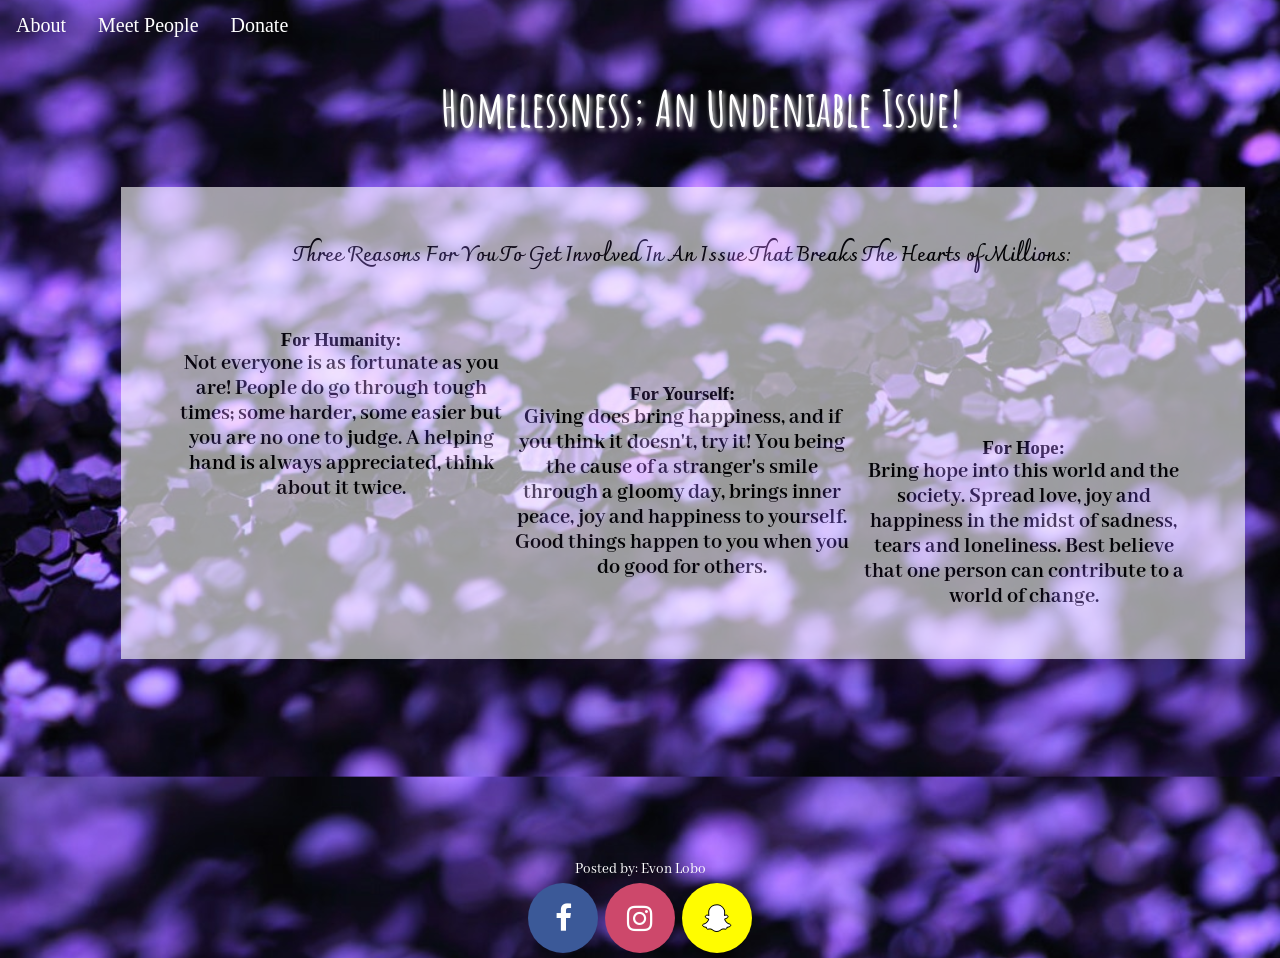
<file: Web Tech/index.html>
<!DOCTYPE html>
<html lang="en">
<head>
    <meta charset="UTF-8">
    <meta name="viewport" content="width=device-width, initial-scale=1.0">
    <meta http-equiv="X-UA-Compatible" content="ie=edge">
    <link rel="stylesheet" href="css/main.css">
    <title>Homelessness</title>
    <link href='https://fonts.googleapis.com/css?family=Abhaya Libre' rel='stylesheet'>
    <style>
        h4 {
            font-family: 'Abhaya Libre';font-size: 22px;
        }
        </style>
        <link href='https://fonts.googleapis.com/css?family=Amatic SC' rel='stylesheet'>
        <style>
        h1 {
            font-family: 'Amatic SC';font-size: 50px;
        }
        </style>
        
        <link href='https://fonts.googleapis.com/css?family=Charmonman' rel='stylesheet'>
        <style>
        h2 {
            font-family: 'Charmonman';font-size: 20px;
        }
        </style>     
    <link href='https://fonts.googleapis.com/css?family=Abhaya Libre' rel='stylesheet'>
    <style>
        footer {
            font-family: 'Abhaya Libre';font-size: 15px;
        }
        </style>
<link rel="stylesheet" href="https://cdnjs.cloudflare.com/ajax/libs/font-awesome/4.7.0/css/font-awesome.min.css">
<style>
.fa {
  padding: 20px;
  font-size: 30px;
  width: 30px;
  text-align: center;
  text-decoration: none;
  margin: 5px 2px;
  border-radius: 50%;
}

.fa:hover {
    opacity: 0.7;
}

.fa-facebook {
  background: #3B5998;
  color: white;
}
.fa-instagram {
  background: #cd486b;
  color: white;
}
.fa-snapchat-ghost {
  background: #fffc00;
  color: white;
  text-shadow: -1px 0 black, 0 1px black, 1px 0 black, 0 -1px black;
}

</style> 
</head>

<body>
    <div id= "wrapper">
    <div id= "buttons"> 
        <ul>
        <li><a href="about.html">About</a></li>
        <li><a href="meetpeople.html">Meet People</a></li>
        <li><a href="contact.html">Donate</a></li>
        </ul>
    </div><!--./#buttons-->
    <h1>
        Homelessness; An Undeniable Issue!
    </h1>
    <br>
    <br>
    <div id="main_reasons">
    <h2>
        Three Reasons For You To Get Involved In An Issue That Breaks The Hearts of Millions:
    </h2>
    <br>
    <br>
    <br>
    <article>
    <p>
    <div class= "column"> <h3>For Humanity: </h3><h4> Not everyone is as fortunate as you are! People do go through tough times; some harder, some easier but you are no one to judge. A helping hand is always appreciated, think about it twice. </h4> </div> <!--./#column-->
    </article>
    <br>
    <br>
    <br>
    <article>
    <div class= "column"> <h3>For Yourself:</h3> <h4>Giving does bring happiness, and if you think it doesn't, try it! You being the cause of a stranger's smile through a gloomy day, brings inner peace, joy and happiness to yourself. Good things happen to you when you do good for others. </h4></div> <!--./#column-->
    </article>
    <br>
    <br>
    <br>
    <article>
    <div class= "column"><h3>For Hope: </h3><h4>Bring hope into this world and the society. Spread love, joy and happiness in the midst of sadness, tears and loneliness. Best believe that one person can contribute to a world of change.</h4></div> <!--./#column-->
    </article>
    </div> <!--./#main_reasons-->
    <br>
    <br>
    <br>
    <footer id= "footer">
         <p>Posted by: Evon Lobo</p>
        <a href="https://www.facebook.com/" class="fa fa-facebook"></a>
        <a href="https://www.instagram.com/" class="fa fa-instagram"></a>
        <a href="https://www.snapchat.com/l/en-gb/" class="fa fa-snapchat-ghost"></a>
    </footer>
    </div> <!--./#wrapper-->
</body>
</html>
</file>
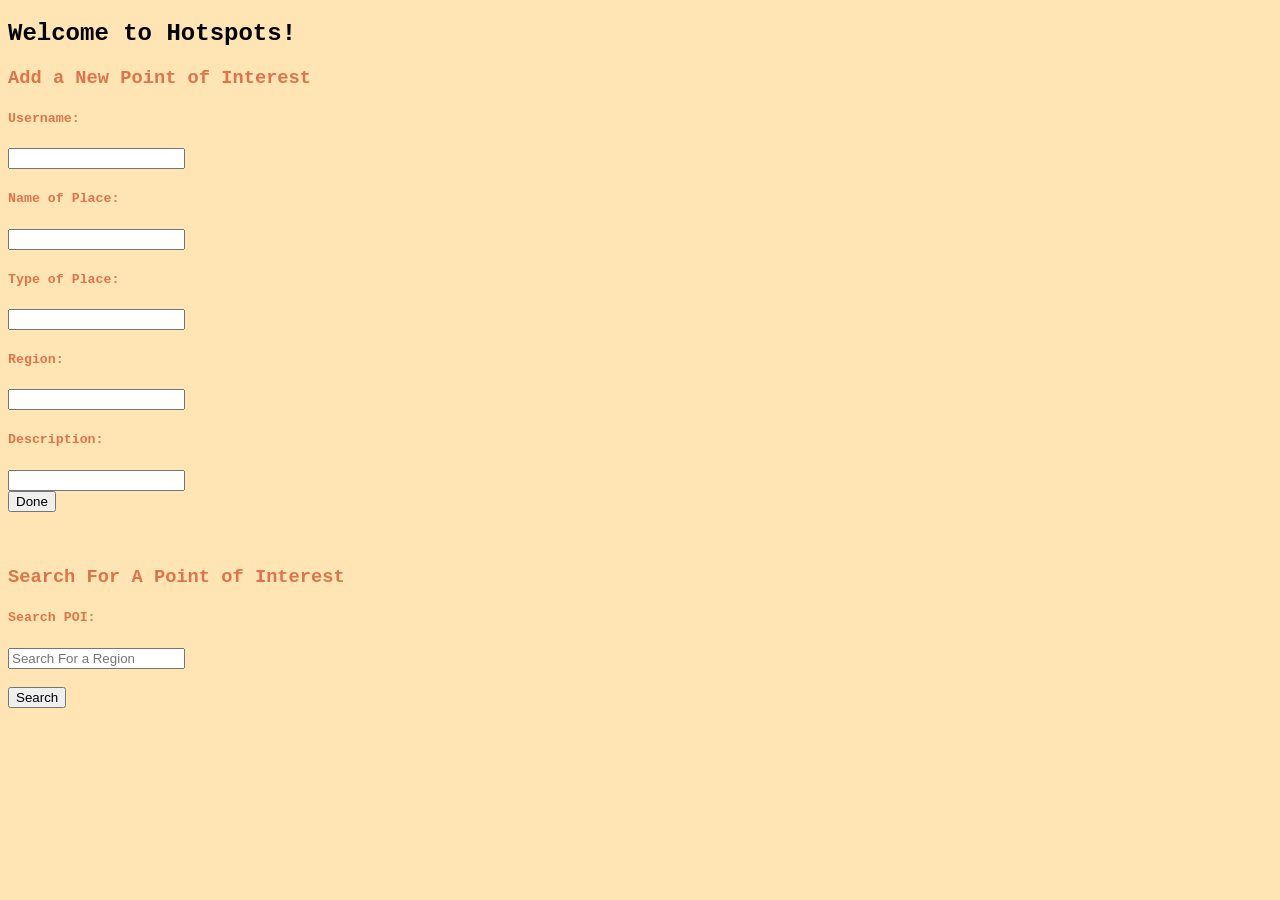
<file: DFTI/hotspot.html>
<!DOCTYPE html>
<html>
<head>
<link rel="stylesheet" href="stylesheet.css">
	<title>Home Page: Hotspots </title>
</head>
<body>
<h2>Welcome to Hotspots! </h2>
	<h3>Add a New Point of Interest</h3>
		<div class= "container1">
		  <form method="post" action="hotspot.php">
			<h5><label for="username">Username:</label></h5>
			<input type="text" id="username" name="username"/>
			<br/>
			<h5><label for="name">Name of Place:</label></h5>
			<input type="text" id="name" name="name"/>
			<br/>
			<h5><label for="type">Type of Place:</label></h5>
			<input type="text" id="type" name="type"/>
			<br/>
			<h5><label for="region">Region:</label></h5>
			<input type="text" id="region" name="region"/>
			<br/>
			<h5><label for="description">Description:</label></h5>
			<input type="text" id="description" name="description"/>
			<br/>
			<input type="submit" value="Done" />
		  </form>
		</div>
		<br>
		<br>
	<h3>Search For A Point of Interest</h3>
		<div class="container2">
		<form method="get" action="searchresults.php">
			<h5><label for="POI">Search POI:</label></h5>
			<input name="search" placeholder="Search For a Region" id="search"/>
			<br/>
			<br/>
			<input type="submit" value="Search" />
		</form>

		</form>
		</div>
		
</body>
</html>
</file>
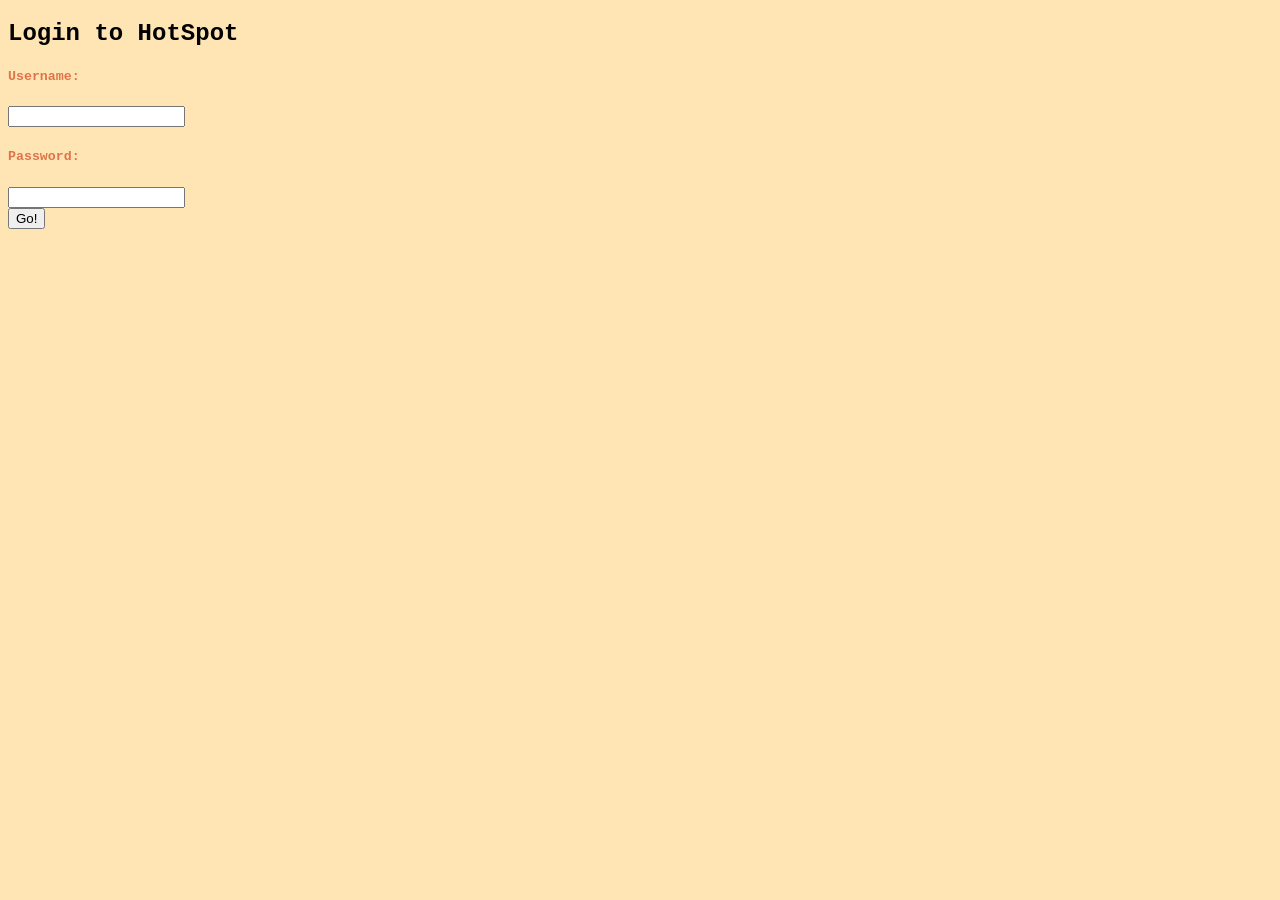
<file: DFTI/login.html>
<!DOCTYPE html>
<html>
<head>
	<link rel="stylesheet" href="stylesheet.css">
	<title>HotSpot Login</title>
</head>
<body>
	<h2>Login to HotSpot</h2>
		<form method="post" action="login.php">
			<h5><label for="username">Username:</label></h5>
			<input name="username" id="username"/>
			<br/>
			<h5><label for="password">Password:</label></h5>
			<input name="password" id="password" type="password"/>
			<br/>
			<input type="submit" value="Go!" />
		</form>
</body>
</html>
</file>
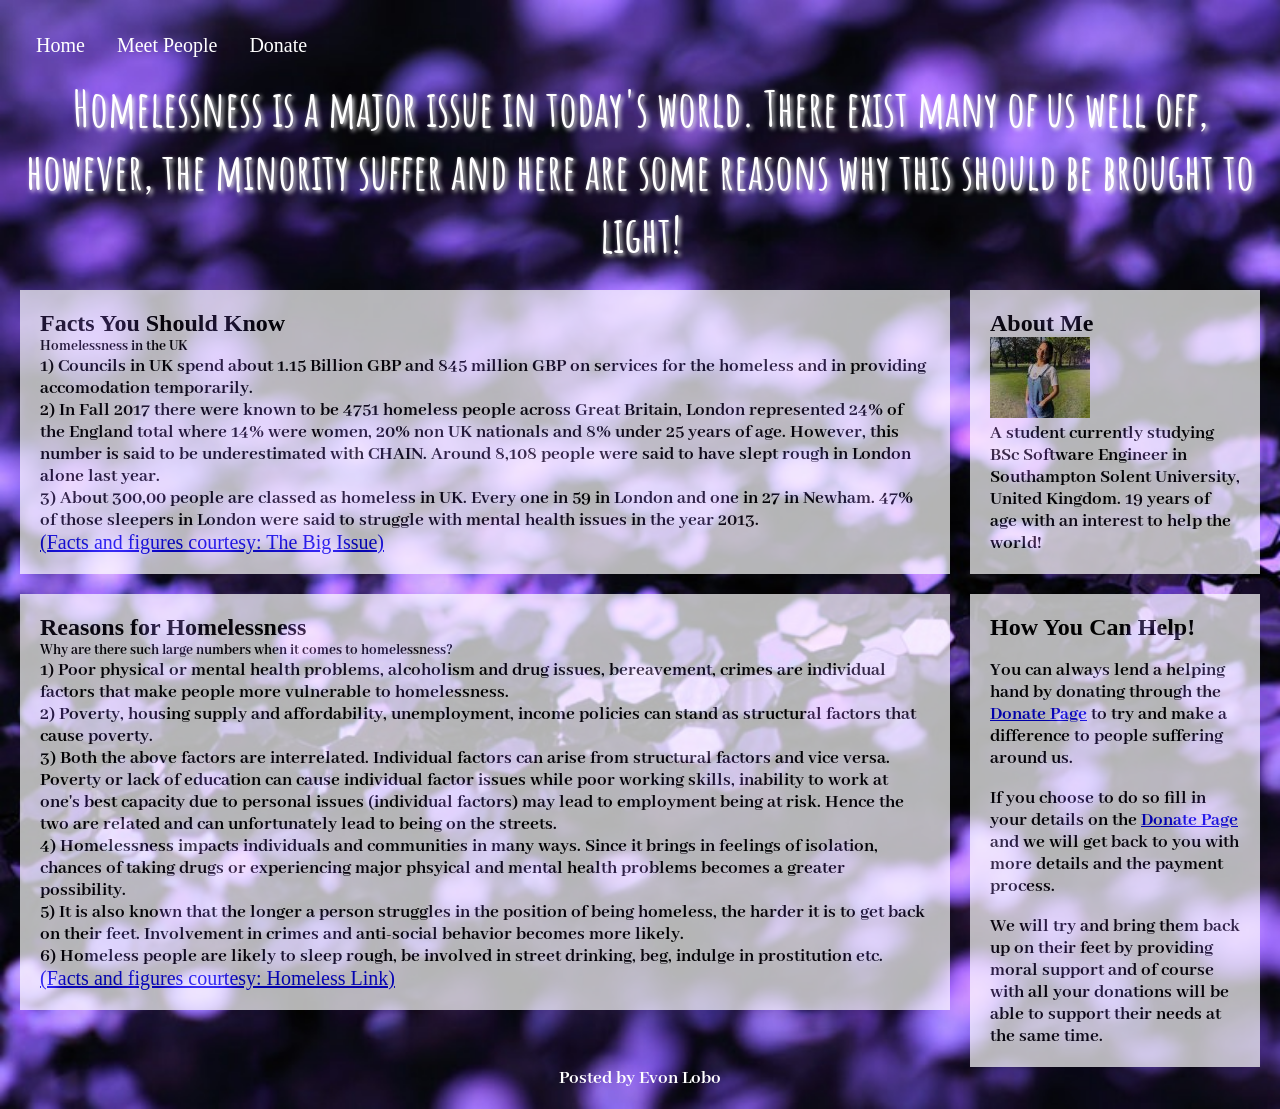
<file: Web Tech/about.html>
<!DOCTYPE html>
<html lang="en">
<head>
    <meta charset="UTF-8">
    <meta name="viewport" content="width=device-width, initial-scale=1.0">
    <meta http-equiv="X-UA-Compatible" content="ie=edge">
    <link rel="stylesheet" href="css/about.css">
    <title>Homelessness: About</title>
    <style>
         .footer {
          position: relative;
          left: 0;
          bottom: 0;
          width: 100%;
          color: white;
          text-align: center;
        }
    </style>
    <link href='https://fonts.googleapis.com/css?family=Abhaya Libre' rel='stylesheet'>
    <style>
         h4 {
         font-family: 'Abhaya Libre';font-size: 19px;
        }
     </style>
    <link href='https://fonts.googleapis.com/css?family=Abhaya Libre' rel='stylesheet'>
    <style>
         h5 {
         font-family: 'Abhaya Libre';font-size: 15px;
        }
    </style>

    <link href='https://fonts.googleapis.com/css?family=Amatic SC' rel='stylesheet'>
    <style>  
         h1 {
         font-family: 'Amatic SC';font-size: 50px;
        }
    </style> 
    <link href='https://fonts.googleapis.com/css?family=Charmonman' rel='stylesheet'>
    <style>
         h2,  {
         font-family: 'Charmonman';font-size: 22px;
       }
    </style>     
    <style>
     * {
         box-sizing: border-box;
       }
         .column {
         float: left;
         width: 25%;
         padding: 20px;
         height: 300px;
       }
         .row:after {
         content: "";
         display: table;
         clear: both;
        }
    </style>
</head>
<body>
<div class= "wrapper"> 
<div class= "topnav">
 <ul>
     <li><a href="index.html">Home</a></li>
     <li><a href="meetpeople.html">Meet People</a></li>
     <li><a href="contact.html">Donate</a></li>
 </ul>
</div> <!--./#topnav-->
<div class= "header">
    <h1> Homelessness is a major issue in today's world. There exist many of us well off, however, the minority suffer and here are some reasons why this should be brought to light!</h1>
</div><!--./#header-->
<div class="row">
<div class="leftcolumn">
    <div class="card">
    <h2>Facts You Should Know</h2>
    <h5>Homelessness in the UK</h5>
    
<div id= "buttons"> 
    <ul>
    <li> <h4> 1) Councils in UK spend about 1.15 Billion GBP and 845 million GBP on services for the homeless and in providing accomodation temporarily. </h4></li>

    <li> <h4> 2) In Fall 2017 there were known to be 4751 homeless people across Great Britain, London represented 24% of the England total where 14% were women, 20% non UK nationals and 8% under 25 years of age. However, this number is said to be underestimated with CHAIN. Around 8,108 people were said to have slept rough in London alone last year. </h4></li>
    
    <li> <h4> 3) About 300,00 people are classed as homeless in UK. Every one in 59 in London and one in 27 in Newham. 47% of those sleepers in London were said to struggle with mental health issues in the year 2013. </h4> </li>
    
    <a href="https://www.bigissue.com/latest/britains-homelessness-shame-cold-hard-facts/">(Facts and figures courtesy: The Big Issue)</a>
    </ul>
</div> <!--./#buttons-->
</div> <!--./#card-->
<div class="card">
    <h2>Reasons for Homelessness</h2>
    <h5>Why are there such large numbers when it comes to homelessness? </h5>
<div id= "buttons"> 
        <ul>
        <li> <h4> 1) Poor physical or mental health problems, alcoholism and drug issues, bereavement, crimes are individual factors that make people more vulnerable to homelessness. </h4></li> 
      
        <li><h4> 2) Poverty, housing supply and affordability, unemployment, income policies can stand as structural factors that cause poverty.</h4> </li> 
        
        <li><h4>3) Both the above factors are interrelated. Individual factors can arise from structural factors and vice versa. Poverty or lack of education can cause individual factor issues while poor working skills, inability to work at one's best capacity due to personal issues (individual factors) may lead to employment being at risk. Hence the two are related and can unfortunately lead to being on the streets. </h4> </li>
      
        <li><h4> 4) Homelessness impacts individuals and communities in many ways. Since it brings in feelings of isolation, chances of taking drugs or experiencing major phsyical and mental health problems becomes a greater possibility.</h4></li>
     
        <li><h4> 5) It is also known that the longer a person struggles in the position of being homeless, the harder it is to get back on their feet. Involvement in crimes and anti-social behavior becomes more likely.</h4></li>
     
        <li><h4> 6) Homeless people are likely to sleep rough, be involved in street drinking, beg, indulge in prostitution etc. </h4></li>
        <a href="https://www.homeless.org.uk/facts-figures"> (Facts and figures courtesy: Homeless Link)</a>
        </ul>
</div> <!--./#buttons-->
</div> <!--./#card-->
</div> <!--./#leftcolumn-->
<div class="rightcolumn">
<div class="card">
    <h2>About Me</h2>
    <div class="img"><img src="aboutme.jpg" alt="Picture of Evon"></div>
    <h4>A student currently studying BSc Software Engineer in Southampton Solent University, United Kingdom. 19 years of age with an interest to help the world!</h4>
</div> <!--./#card-->
<div class="card">
    <h2>How You Can Help!</h2>
    <br>
    <h4>You can always lend a helping hand by donating through the <a href="contact.html"> Donate Page</a> to try and make a difference to people suffering around us. </h4>
    <br>
    <h4>If you choose to do so fill in your details on the <a href="contact.html"> Donate Page</a> and we will get back to you with more details and the payment process.</h4>
    <br>
    <h4> We will try and bring them back up on their feet by providing moral support and of course with all your donations will be able to support their needs at the same time. </h4>
</div> <!--./#card-->
</div> <!--./#rightcolumn-->
</div> <!--./#row-->
<div class= "footer">
    <footer>
        <h4>Posted by Evon Lobo</h4>
    </footer>
</div> <!--./#footer-->
</div><!--./#wrapper-->
</body>
</html>
</file>
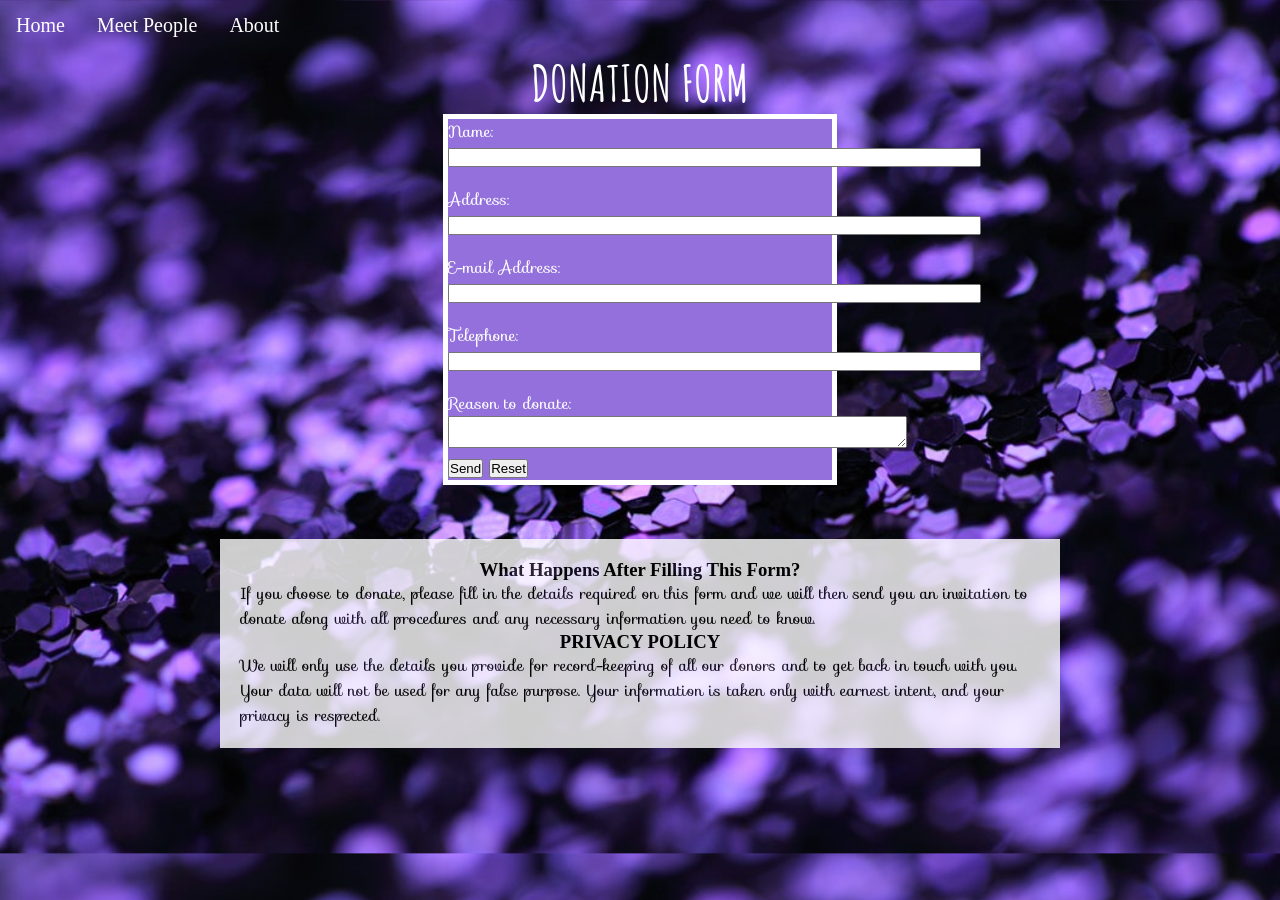
<file: Web Tech/contact.html>
<!DOCTYPE html>
<html lang="en">
<head>
<meta charset="UTF-8">
<meta name="viewport" content="width=device-width, initial-scale=1.0">
<meta http-equiv="X-UA-Compatible" content="ie=edge">
<link rel="stylesheet" href="css/contact.css">
<title>Homelessness: Donate</title>
<script> 
  function DONATION()                                    
    { 
      var name = document.forms["RegForm"]["Name"];               
      var email = document.forms["RegForm"]["EMail"];    
      var phone = document.forms["RegForm"]["Telephone"];     
      var address = document.forms["RegForm"]["Address"];  
           
      if (name.value == "")                                  
        { 
          window.alert("Please enter your name."); 
          name.focus(); 
          return false; 
        } 
           
         if (address.value == "")                               
        { 
          window.alert("Please enter your address."); 
          name.focus(); 
          return false; 
        } 
               
         if (email.value == "")                                   
        { 
          window.alert("Please enter a valid e-mail address."); 
          email.focus(); 
          return false; 
        } 
           
         if (email.value.indexOf("@", 0) < 0)                 
        { 
          window.alert("Please enter a valid e-mail address."); 
          email.focus(); 
          return false; 
        } 
           
         if (email.value.indexOf(".", 0) < 0)                 
        { 
          window.alert("Please enter a valid e-mail address."); 
          email.focus(); 
          return false; 
        } 
           
          if (phone.value == "")                           
        { 
          window.alert("Please enter your telephone number."); 
          phone.focus(); 
          return false; 
        } 
          return true; 
        }
</script> 
<link href='https://fonts.googleapis.com/css?family=Amatic SC' rel='stylesheet'>
  <style>
    h1 {
        font-family: 'Amatic SC';font-size: 50px;
      }
  </style>
<link href='https://fonts.googleapis.com/css?family=Sofia' rel='stylesheet'>
  <style>
    p {
        font-family: 'Sofia';font-size: 16px;
      }
  </style>
</head>
<body>
  <div id= "wrapper"> 
    <ul>
        <li><a href="index.html">Home</a></li>
        <li><a href="meetpeople.html">Meet People</a></li>
        <li><a href="about.html">About</a></li>
    </ul>
  <div id= "form">
    <h1 style="text-align: center"> DONATION FORM </h1>           
<form name="RegForm" action="/submit.php" onsubmit="return DONATION()" method="post">  
      
    <p>Name: <input type="text" size=65 name="Name"> </p><br>        
    <p> Address: <input type="text" size=65 name="Address">  </p><br> 
    <p>E-mail Address: <input type="text" size=65 name="EMail">  </p><br> 
    <p>Telephone: <input type="text" size=65 name="Telephone"> </p><br>   
    <p>Reason to donate:  <textarea cols="55" name="Comment">  </textarea></p> 
    <p><input type="submit" value="Send" name="Submit">      
        <input type="reset" value="Reset" name="Reset">  
    </p>
 </form>
  </div> <!--./#form-->
<br>
<br>
<br>
  <div style="width:800px; margin:0 auto; background-color: white; opacity: 0.8; padding: 20px;">
      <h3> What Happens After Filling This Form?</h3> <p>If you choose to donate, please fill in the details required on this form and we will then send you an invitation to donate along with all procedures and any necessary information you need to know. </p> 

       <h3> PRIVACY POLICY </h3> <p>We will only use the details you provide for record-keeping of all our donors and to get back in touch with you. Your data will not be used for any false purpose. Your information is taken only with earnest intent, and your privacy is respected. </p> </div>
  </div> <!--./#wrapper-->
</body>
</html>
</file>
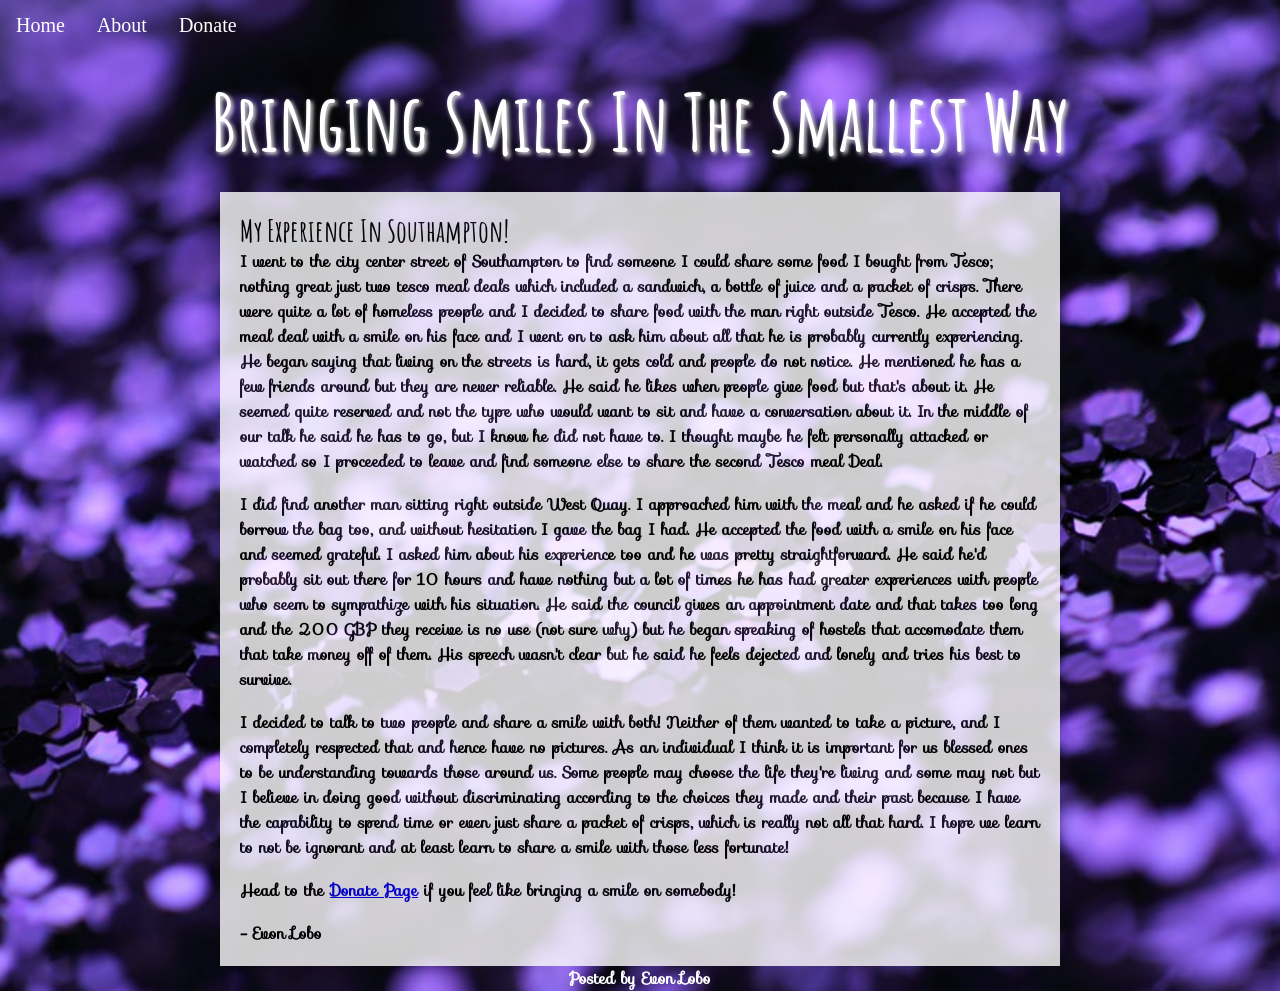
<file: Web Tech/MeetPeople.html>
<!DOCTYPE html>
<html lang="en">
<head>
    <meta charset="UTF-8">
    <meta name="viewport" content="width=device-width, initial-scale=1.0">
    <meta http-equiv="X-UA-Compatible" content="ie=edge">
    <link rel="stylesheet" href="css/meetpeople.css">
    <title>Homelessness: Meet People</title>
<link href='https://fonts.googleapis.com/css?family=Amatic SC' rel='stylesheet'>
    <style>  
    h2 {
        font-family: 'Amatic SC';font-size: 30px;
    }
    </style>
<link href='https://fonts.googleapis.com/css?family=Amatic SC' rel='stylesheet'>
    <style>  
    .header {
        font-family: 'Amatic SC';font-size: 40px;
    }
    </style>
<link href='https://fonts.googleapis.com/css?family=Sofia' rel='stylesheet'>
    <style>
    h4 {
        font-family: 'Sofia';font-size: 16px;
    }
    </style>   
    <style>
    .footer {
     position: relative;
     left: 0;
     bottom: 0;
     width: 100%;
     color: white;
     text-align: center;
    }
    </style>  
</head>
<body>
<div id="wrapper">
    <ul>
     <li><a href="index.html">Home</a></li>
     <li><a href="about.html">About</a></li>
     <li><a href="contact.html">Donate</a></li>
    </ul>
<div class= "header">
    <h1> Bringing Smiles In The Smallest Way </h1>
</div><!--./#header-->
<div style="width:800px; margin:0 auto; background-color: white; opacity: 0.8; padding: 20px;">
    <h2> My Experience In Southampton!</h2> <h4>I went to the city center street of Southampton to find someone I could share some food I bought from Tesco; nothing great just two tesco meal deals which included a sandwich, a bottle of juice and a packet of crisps. There were quite a lot of homeless people and I decided to share food with the man right outside Tesco. He accepted the meal deal with a smile on his face and I went on to ask him about all that he is probably currently experiencing. He began saying that living on the streets is hard, it gets cold and people do not notice. He mentioned he has a few friends around but they are never reliable. He said he likes when people give food but that's about it. He seemed quite reserved and not the type who would want to sit and have a conversation about it. In the middle of our talk he said he has to go, but I know he did not have to. I thought maybe he felt personally attacked or watched so I proceeded to leave and find someone else to share the second Tesco meal Deal.</h4>
    <br> 
    <h4>I did find another man sitting right outside West Quay. I approached him with the meal and he asked if he could borrow the bag too, and without hesitation I gave the bag I had. He accepted the food with a smile on his face and seemed grateful. I asked him about his experience too and he was pretty straightforward. He said he'd probably sit out there for 10 hours and have nothing but a lot of times he has had greater experiences with people who seem to sympathize with his situation. He said the council gives an appointment date and that takes too long and the 200 GBP they receive is no use (not sure why) but he began speaking of hostels that accomodate them that take money off of them. His speech wasn't clear but he said he feels dejected and lonely and tries his best to survive. </h4>
    <br> 
    <h4> I decided to talk to two people and share a smile with both! Neither of them wanted to take a picture, and I completely respected that and hence have no pictures. As an individual I think it is important for us blessed ones to be understanding towards those around us. Some people may choose the life they're living and some may not but I believe in doing good without discriminating according to the choices they made and their past because I have the capability to spend time or even just share a packet of crisps, which is really not all that hard. I hope we learn to not be ignorant and at least learn to share a smile with those less fortunate! </h4>
    <br>
    <h4> Head to the <a href="contact.html"> Donate Page</a> if you feel like bringing a smile on somebody!</h4>
    <br>
    <h4> - Evon Lobo</h4>
 </div>
 <div class= "footer">
    <footer>
        <h4>Posted by Evon Lobo</h4>
    </footer>
</div> <!--./#footer-->
</div> <!--./#wrapper-->
</body>
</html>
</file>
<file: Web Tech/css/main.css>
* {
    margin: 0;
    padding: 0;
}
body {
    background-image: url("../wallpaper.jpg");
    background-size: cover;
    background-position: center;

}
#wrapper {
    text-align: center;
    height: 700px;
    max-width: 1400px;
}
.column {
    float: left;
    width: 33.33%;
  }
  .row:after {
    content: "";
    display: table;
    clear: both;
  }
h1 {
    color: white;
    height: 50px;
    text-align: center;
    padding-top: 25px;
    padding-right: 30px;
    padding-bottom: 25px;
    padding-left: 80px;
    text-shadow: 2px 2px 4px #EEEEEE;
    width: 50%;
    margin-left: 300px;
}
#main_reasons {
    padding-top: 50px;
    padding-right: 50px;
    padding-bottom: 50px;
    padding-left: 50px;
    width: 80%;
    margin-left: 85px;
    color: black;
    background-color: white;
    opacity: 0.6;
    display: inline-block;
}
ul {
    list-style-type: none;
    margin: 0;
    padding: 0;
    overflow: hidden;
    font-size: 20px;
    }
li {
    float: left;
    }  
li a {
    display: block;
    color: white;
    text-align: center;
    padding: 14px 16px;
    text-decoration: none;
    transition: 0.6s ease;
    }
ul li a:hover {
    background-color: #4B0082;
    }
#footer {
    position: absolute;
    bottom: 0;
    width: 100%;
    height: 2.5rem;     
    margin-top: -40px;
    color: white;
    }
</file>
<file: DFTI/stylesheet.css>
body {
  background-color: #ffe5b4;
}
h2 {
  color: black;
  font-family: "Comic Sans MS", Courier, monospace;
}

h5, h3 {
	color: #DF744A;
	font-family: "Comic Sans MS", Courier, monospace;
}
p {
  color: #DF744A;
  font-family: "Comic Sans MS", Courier, monospace;
}

#container1 {
  width: 500px;
  clear: both;
}

#container2  {
  width: 100%;
  clear: both;
  float: right;
}
#wrapper {
    text-align: center;
    height: 700px;
    max-width: 1400px;
}
</file>
<file: Web Tech/css/about.css>
* {
    margin: 0;
    padding: 0;
}
  .topnav {
    background-size: cover;
}
  body {
    background-image: url("../wallpaper.jpg");
    background-size: cover;
    padding: 20px;
}
  .header {
    padding: 5px;
    font-size: 20px;
    text-align: center;
    color: white;
    text-shadow: 2px 2px 4px #EEEEEE;
  }

  .leftcolumn { 
    float: left;
    width: 75%;
  }

  .rightcolumn {
    float: left;
    width: 25%;
    padding-left: 20px;
  }

  .card {
    background-color: white;
    padding: 20px;
    margin-top: 20px;
    opacity: 0.7;
  }
  
  
  .row:after {
    content: "";
    display: table;
    clear: both;

  }
  ul {
    list-style-type: none;
    margin: 0;
    padding: 0;
    overflow: hidden;
    font-size: 20px;
    }
      
li {
    float: left;
    }
      
li a {
    display: block;
    color: white;
    text-align: center;
    padding: 14px 16px;
    text-decoration: none;
    transition: 0.6s ease;
    }
ul li a:hover {
    background-color: #4B0082;
    }
</file>
<file: Web Tech/css/contact.css>
* {
    margin: 0;
    padding: 0;
}
form {
    width: 30%;
    margin: 0 auto;
}
label {
    width: 30%;
    text-align: right;
}
label, input {
    display: inline-block;
}
form {
    background-color: #9370DB;
    color: white;
    border-style: groove;
    border-style: solid;
    border-width: 5px
}
body {
    background-image: url("../wallpaper.jpg");
    background-size: cover;
}
h3, h4 {
    text-align: center;
}

h1 {
    color: white;
}
ul {
    list-style-type: none;
    margin: 0;
    padding: 0;
    overflow: hidden;
    font-size: 20px;
    }
      
li {
    float: left;
    }
      
li a {
    display: block;
    color: white;
    text-align: center;
    padding: 14px 16px;
    text-decoration: none;
    transition: 0.6s ease;
    }
ul li a:hover {
    background-color: #4B0082;
    }
</file>
<file: Web Tech/css/meetpeople.css>
* {
    margin: 0;
    padding: 0;
}
body {
    background-image: url("../wallpaper.jpg");
    background-size: cover;
   
}
.header {
    padding: 20px;
    font-size: 20px;
    text-align: center;
    color: white;
    text-shadow: 2px 2px 4px #EEEEEE;
  }
ul {
    list-style-type: none;
    margin: 0;
    padding: 0;
    overflow: hidden;
    font-size: 20px;
    }
      
li {
    float: left;
    }
      
li a {
    display: block;
    color: white;
    text-align: center;
    padding: 14px 16px;
    text-decoration: none;
    transition: 0.6s ease;
    }
ul li a:hover {
    background-color: #4B0082;
    }
</file>
